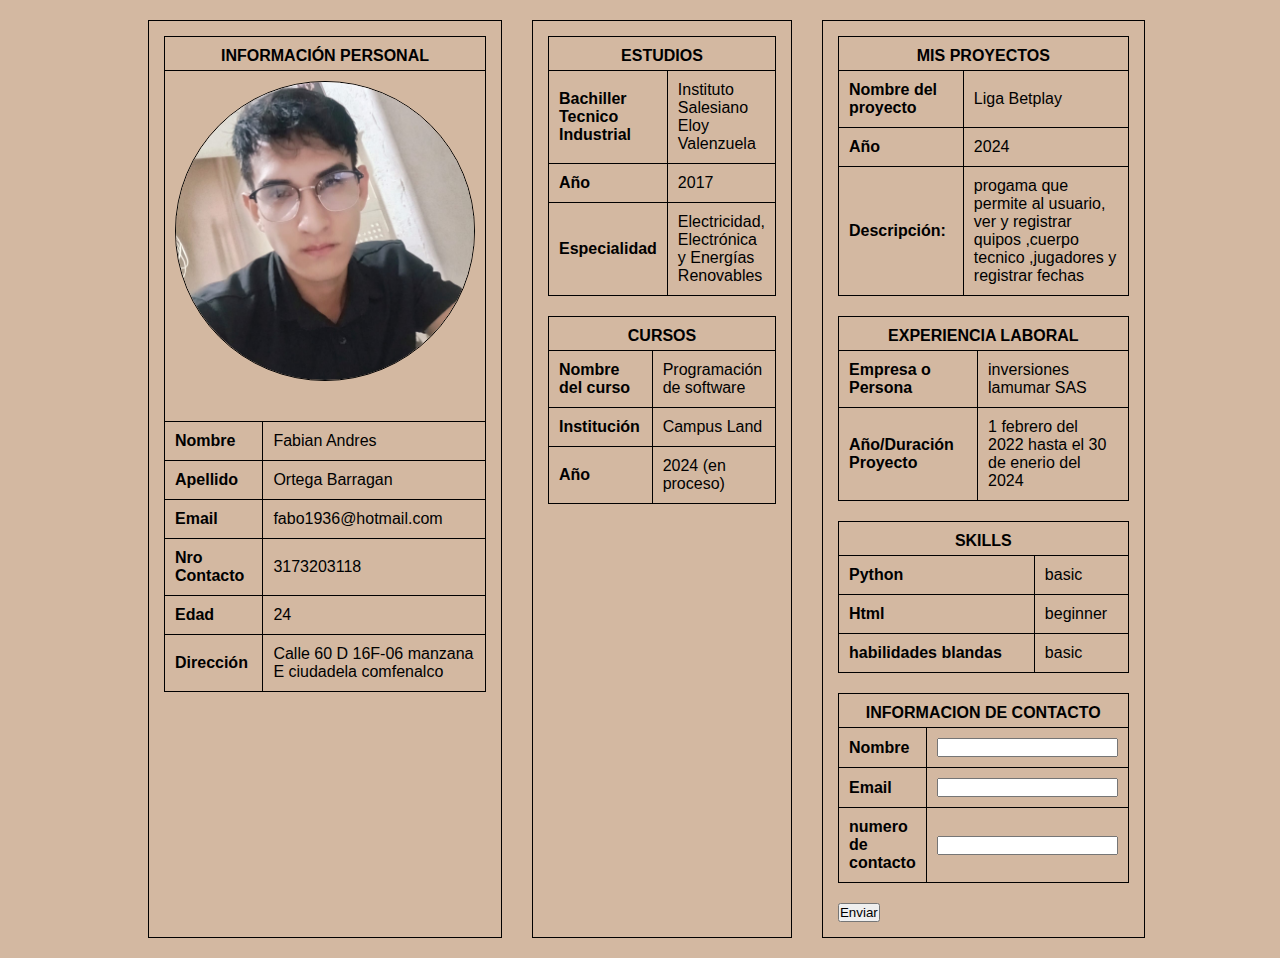
<file: index.html>
<!DOCTYPE html>
<html lang="es">
<head>
    <meta charset="UTF-8">
    <meta name="viewport" content="width=device-width, initial-scale=1.0">
    <link rel="stylesheet" href="css/fuentes.css">
    <link rel="stylesheet" href="css/style.css">
    <title>CV con Tablas</title>

</head>
<body>
    <div class="cv-container">
        <div class="table-container">
            <table>
                <thead>
                    <tr>
                        <th colspan="2" class="section-title">Información Personal</th>
                    </tr>
                </thead>
            
                    <tr>
                        <td colspan="2">
                            <div class="profile-image">
                                <img src="images/fabian.jpeg" alt="Foto de perfil">
                            </div>
                        </td>
                    </tr>
                    <tr>
                        <td><b>Nombre</b></td>
                        <td>Fabian Andres</td>
                    </tr>
                    <tr>
                        <td><b>Apellido</b></td>
                        <td>Ortega Barragan</td>
                    </tr>
                    <tr>
                        <td><b>Email</b></td>
                        <td>fabo1936@hotmail.com</td>
                    </tr>

                    <tr>
                        <td><b>Nro Contacto</b></td>
                        <td>3173203118</td>
                    </tr>
                    <tr>
                        <td><b>Edad</b></td>
                        <td>24</td>
                    </tr>
                    <tr>
                        <td><b>Dirección</b></td>
                        <td>Calle 60 D 16F-06 manzana E ciudadela comfenalco</td>
                    </tr>
                    <tr>
                    

                    </tr>
            </table>
        </div>

        <div class="table-container">
            <table>
                <thead>
                    <tr>
                        <th colspan="2" class="section-title">Estudios</th>
                    </tr>
                </thead>
                <tbody>
                    <tr>
                        <td><b>Bachiller Tecnico Industrial</b></td>
                        <td>Instituto Salesiano Eloy Valenzuela</td>
                    </tr>
                    <tr>
                        <td><b>Año</b></td>
                        <td>2017</td>
                    </tr>
                    <tr>
                        <td><b>Especialidad</b></td>
                        <td>Electricidad, Electrónica y Energías Renovables</td>
                    </tr>
                </tbody>
            </table>

            <table>
                <thead>
                    <tr>
                        <th colspan="2" class="section-title">Cursos</th>
                    </tr>
                </thead>
                <tbody>
                    <tr>
                        <td><b>Nombre del curso</b></td>
                        <td>Programación de software</td>
                    </tr>
                    <tr>
                        <td><b>Institución</b></td>
                        <td>Campus Land</td>
                    </tr>
                    <tr>
                        <td><b>Año</b></td>
                        <td>2024 (en proceso)</td>
                    </tr>
                </tbody>
            </table>
        </div>

        <div class="table-container">
            <table>
                <thead>
                    <tr>
                        <th colspan="2" class="section-title">Mis Proyectos</th>
                    </tr>
                </thead>
                <tbody>
                    <tr>
                        <td><b>Nombre del proyecto</b></td>
                        <td>Liga Betplay</td>
                    </tr>
                    <tr>
                        <td><b>Año</b></td>
                        <td>2024</td>
                    </tr>
                    <tr>
                        <td><b>Descripción:</b></td>
                        <td>progama que permite al usuario, ver y registrar quipos ,cuerpo tecnico ,jugadores y registrar fechas  </td>
                    </tr>
                </tbody>
            </table>

            <table>
                <thead>
                    <tr>
                        <th colspan="2" class="section-title">Experiencia Laboral</th>
                    </tr>
                </thead>
                <tbody>
                    <tr>
                        <td><b>Empresa o Persona</b></td>
                        <td>inversiones lamumar SAS</td>
                    </tr>
                    <tr>
                        <td><b>Año/Duración Proyecto</b></td>
                        <td>1 febrero del 2022 hasta el 30 de enerio del 2024 </td>
                    </tr>

                </tbody>
            </table>

            <table>
                <thead>
                    <tr>
                        <th colspan="2" class="section-title">Skills</th>
                    </tr>
                </thead>
                <tbody>
                    <tr>
                        <td><b>Python</b></td>
                        <td>basic</td>
                    </tr>
                    <tr>
                        <td><b>Html</b></td>
                        <td>beginner</td>
                    </tr>
                    <tr>
                        <td><b>habilidades blandas</b></td>
                        <td>basic</td>
                    </tr>
                </tbody>
            </table>
            <table>
                <thead>
                    <tr>
                        <th colspan="2" class="section-title">informacion de contacto</th>
                    </tr>
                </thead>
                <tbody>
                    <tr>
                        <td><b>Nombre</b></td>
                        <td><input type="text"></td>
                    </tr>
                    <td> <b>Email</b></td>
                    <td>  <input type="email"></td>
                    <tr>
                    <tr>
                        <td><b>numero de contacto</b></td>
                        <td><input type="tel"></td>   
                    </tr>
                </tbody>    
            </table>
            <input type="submit" value="Enviar">
        </div>
    </div>
</body>
</html>
</file>
<file: css/fuentes.css>
.roboto-thin {
      font-family: "Roboto", sans-serif;
      font-weight: 100;
      font-style: normal;
    }
    
    .roboto-light {
      font-family: "Roboto", sans-serif;
      font-weight: 300;
      font-style: normal;
    }
    
    .roboto-regular {
      font-family: "Roboto", sans-serif;
      font-weight: 400;
      font-style: normal;
    }
    
    .roboto-medium {
      font-family: "Roboto", sans-serif;
      font-weight: 500;
      font-style: normal;
    }
    
    .roboto-bold {
      font-family: "Roboto", sans-serif;
      font-weight: 700;
      font-style: normal;
    }
    
    .roboto-black {
      font-family: "Roboto", sans-serif;
      font-weight: 900;
      font-style: normal;
    }
    
    .roboto-thin-italic {
      font-family: "Roboto", sans-serif;
      font-weight: 100;
      font-style: italic;
    }
    
    .roboto-light-italic {
      font-family: "Roboto", sans-serif;
      font-weight: 300;
      font-style: italic;
    }
    
    .roboto-regular-italic {
      font-family: "Roboto", sans-serif;
      font-weight: 400;
      font-style: italic;
    }
    
    .roboto-medium-italic {
      font-family: "Roboto", sans-serif;
      font-weight: 500;
      font-style: italic;
    }
    
    .roboto-bold-italic {
      font-family: "Roboto", sans-serif;
      font-weight: 700;
      font-style: italic;
    }
    
    .roboto-black-italic {
      font-family: "Roboto", sans-serif;
      font-weight: 900;
      font-style: italic;
    }
</file>
<file: css/style.css>
* {
    margin:  0;
    padding: 0;
    box-sizing: border-box;
    font-family: Arial, sans-serif;
}

body {
    width: 80%;
    padding: 10px;
    margin: 0 auto;
    background-color: rgb(211, 184, 161);
}

.cv-container {
    display: grid;
    grid-template-columns: 1fr 1fr 1fr;
    gap: 30px;
    padding: 10px;
}

.table-container {
    width: 100%;
    border: 1px solid black;
    padding: 15px;
}

table {
    width: 100%;
    border-collapse: collapse;
    margin-bottom: 20px;
}

th, td {
    padding: 10px;
    border: 1px solid #000;
    text-align: left;
}

.profile-image {
    width: 300px;
    height: 300px;
    border: 1px solid #000;
    border-radius: 50%;
    margin: 0 auto 30px;
    overflow: hidden;
}

.profile-image img {
    width: 100%;
    height: 120%;
    object-fit: cover; /* Ajusta la imagen dentro del círculo */
}

/* Encabezados y títulos */
.section-title {
    text-transform: uppercase;
    font-weight: bold;
    margin-bottom: 15px;
    border-bottom: 1px solid #000;
    padding-bottom: 5px;
    text-align: center;
}
</file>
